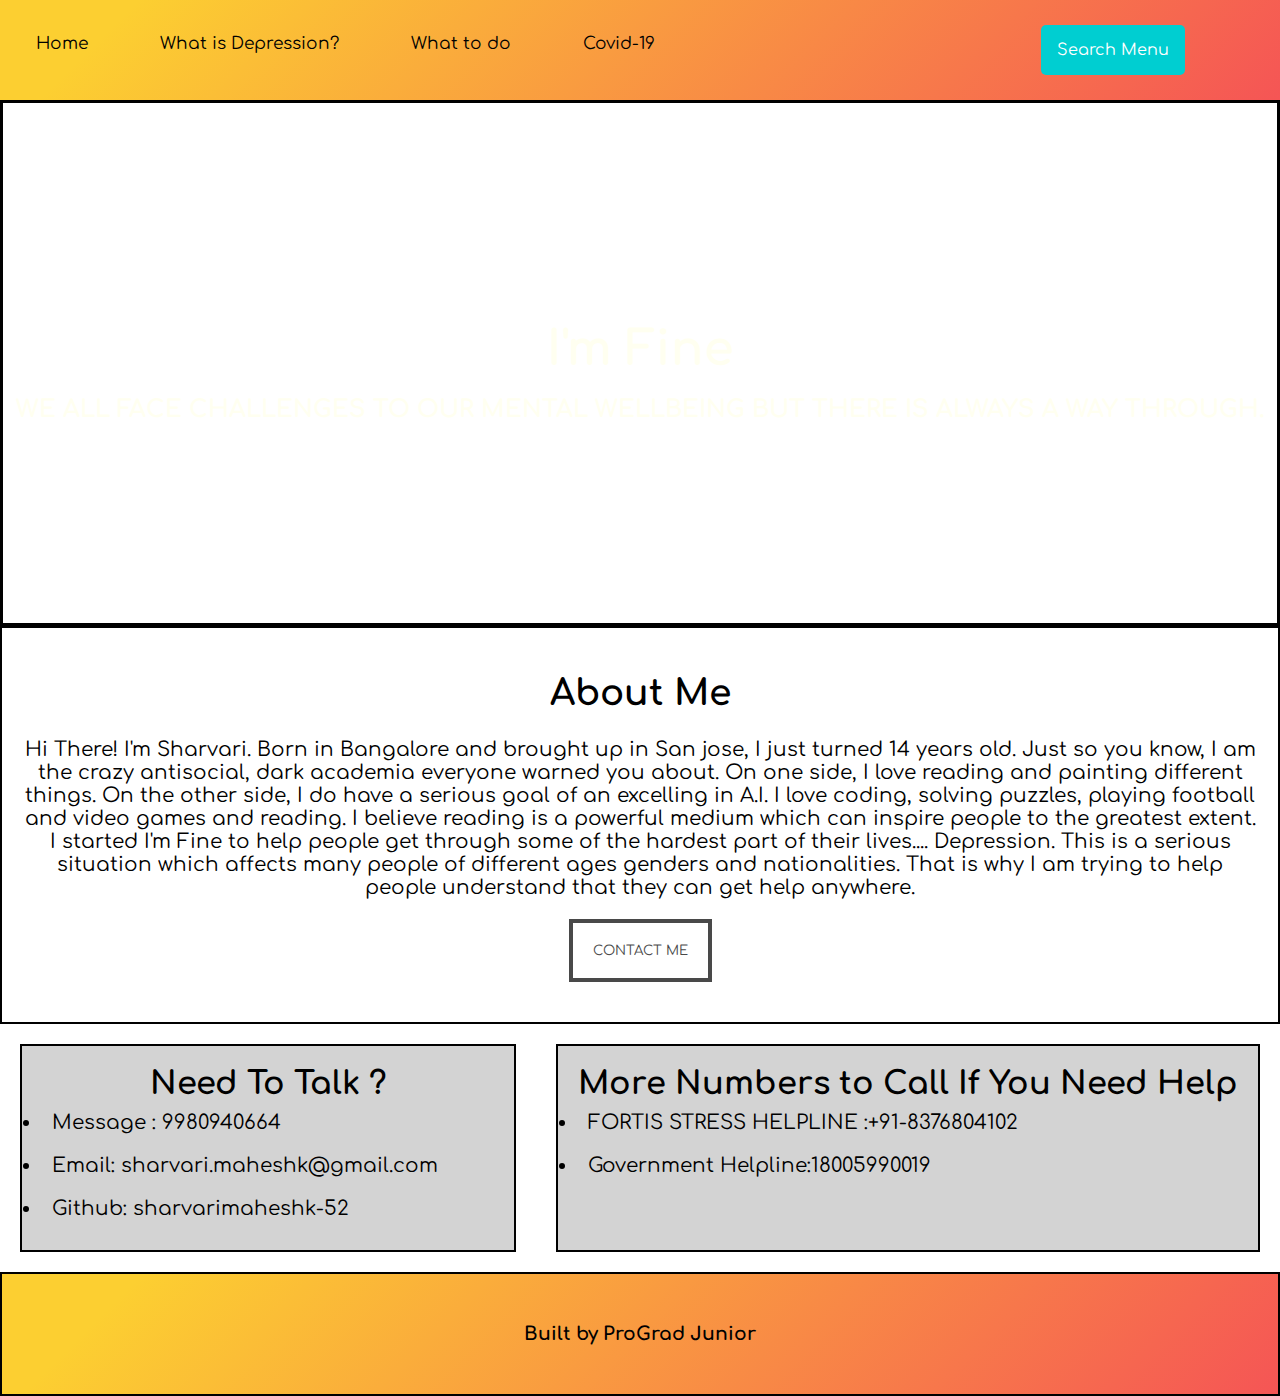
<file: index.html>
<!DOCTYPE html>
<html lang="en">

<head>
    <meta charset="UTF-8">
    <meta name="viewport" content="width=device-width, initial-scale=1.0">
    <title>Home Page</title>
    <link rel="stylesheet" href="style.css">
</head>

<body>
   <!--nav bar--->
<nav>
  <div class="topnav">
    <a href="index.html">Home</a>
      <a href="about.html">What is Depression?</a>
      <a href="page3.html">What to do</a>
      <a href="site4.html">Covid-19</a>
      <div class="dropdown">
        <button onclick="myFunction()" class="dropbtn">Search Menu</button>
        <div id="myDropdown" class="dropdown-content">
          <input type="text" placeholder="Search.." id="myInput" onkeyup="filterFunction()">
          <a href="./index.html">About</a>
          <a href="./index.html">Contact</a>
          <a href="page3.html">What about You ?</a>
          <a href="page3.html">Help</a>
          <a href="index.html">Support</a>
          <a href="site4.html">Covid-19</a>
        </div>
      </div>
  </nav>
  
  <!--header or home section--->
  <header>
    <h1>I'm Fine</h1>
   <h2> WE ALL FACE CHALLENGES TO OUR MENTAL WELLBEING BUT THERE IS ALWAYS A WAY THROUGH.</h2>

  </header>
  
  <!--about me--->
  <div>
    <div class="section">
      <h2>About Me</h2>
      <p id="about-me">Hi There! I'm Sharvari. Born in Bangalore and brought up in San jose, I just turned 14 years old. Just so you know, I am the crazy antisocial, dark academia everyone warned you about. On one side, I love reading and painting different things. On the other side, I do have a serious goal of  an excelling in A.I. I love coding, solving puzzles, playing football and video games and reading.
      
        I believe reading is a powerful medium which can inspire people to the greatest extent. I started I'm Fine to help people get through some of the hardest part of their lives.... Depression. This is a serious situation which affects many people of different ages genders and nationalities. That is why I am trying to help people understand that they can get help anywhere. 
      </p>
      <form action="mailto:sharvari.maheshk@gmail.com">
      <label for="nothing"></label>
      <input type="submit" value="Contact Me" class="contact">
    </form>
    </div>
  
  <!--stories--->
  <div class="Contact">
  <div class="Talk">
    <h1>Need To Talk ?</h1>
    <li>Message : 9980940664</li>
    <li>Email: sharvari.maheshk@gmail.com</li>
    <li>Github: sharvarimaheshk-52</li>
    </div>
    <div class="Help">
<h1>More Numbers to Call If You Need Help</h1>
<li>FORTIS STRESS HELPLINE :+91-8376804102</li>
<li>Government Helpline:18005990019</li>
    </div>
  </div>
  
    <!--footer--->
    <footer>
      <h3>Built by ProGrad Junior</h3>
    </footer>
    <script src="./app.js"></script>
</body>

</html>
</file>
<file: style.css>
@import url('https://fonts.googleapis.com/css2?family=Comfortaa:wght@300&display=swap');

* {
    padding: 0;
    margin: 0;
    font-family: 'Comfortaa', cursive;

}



a {
    text-decoration: none;
    margin: 20px;
    font-size: 16px;

}


header {
    background-image: url(https://images.unsplash.com/photo-1468818438311-4bab781ab9b8?ixid=MXwxMjA3fDB8MHxwaG90by1wYWdlfHx8fGVufDB8fHw%3D&ixlib=rb-1.2.1&auto=format&fit=crop&w=1051&q=80);
    background-repeat: no-repeat;
    background-size: 100% 100%;
    border-style: solid;
}


header>h1 {
    text-align: center;
    font-size: 48px;
    padding-top: 200px;
    margin: 20px;
    color: ivory;
}

header>h2 {
    text-align: center;
    padding-bottom: 200px;
    color: ivory;
}

.topnav {
    background-image: linear-gradient(135deg, #FCCF31 10%, #F55555 100%);
}


.topnav a {
    float: left;
    display: block;
    color: black;
    text-align: center;
    padding: 14px 16px;
    text-decoration: none;
    font-size: 17px;
}

.dropbtn {
    background-color: darkturquoise;
    color: white;
    padding: 16px;
    font-size: 16px;
    border: none;
    cursor: pointer;
    margin: 25px;
    margin-left: 350px;
    border-radius: 5px;
    display: inline-block;
    border: none;
}

.dropbtn:hover,
.dropbtn:focus {
    background-color: deepskyblue;
}

#myInput {
    box-sizing: border-box;
    background-image: url('searchicon.png');
    background-position: 14px 12px;
    background-repeat: no-repeat;
    font-size: 16px;
    padding: 14px 20px 12px 45px;
    border: none;
    border-bottom: 1px solid #ddd;
}

#myInput:focus {
    outline: 3px solid #ddd;
}

.dropdown {
    position: relative;
    display: inline-block;
}

.dropdown-content {
    display: none;
    position: absolute;
    background-color: #f6f6f6;
    min-width: 230px;
    border: 1px solid #ddd;
    z-index: 1;
}

.dropdown-content a {
    color: black;
    padding: 12px 16px;
    text-decoration: none;
    display: block;
}

.dropdown-content a:hover {
    background-color: #f1f1f1
}

.show {
    display: block;
}


.topnav a:hover {
    background-color: white;
    color: black;
}


.topnav a.active {
    background-color: #2196F3;
    color: white;
}


.topnav input[type=text] {
    float: right;
    padding: 6px;
    border: none;
    margin: 30px;
    font-size: 17px;
}


@media screen and (max-width: 600px) {

    .topnav a,
    .topnav input[type=text] {
        display: block;
        text-align: left;
        width: 100%;
        margin: 0;
        padding: 14px;
    }

    .topnav input[type=text] {
        border: 1px solid #ccc;
    }
}

.section {
    text-align: center;
    padding: 20px;
    border: 2px solid black;
}

div>h2 {
    margin: 15px;
    padding: 10px;
    font-size: 36px;
}

div>p {
    font-size: 20px;
}




.Talk {
    padding: 20px;
    margin: 20px;
    text-align: center;
    border: 2px solid black;
    background-color: lightgray;
    flex: 1;
    border: 2px solid black;
}

li {
    font-size: 20px;
    padding: 10px;
    text-align: justify;
}

.Help {
    padding: 20px;
    margin: 20px;
    text-align: center;
    border: 2px solid black;
    background-color: lightgray;
    margin-right: 20px;
}



.Help>h2 {
    font-size: 36px;
    padding: 10px;
}

footer {
    padding: 50px;
    text-align: center;
    background-image: linear-gradient(135deg, #FCCF31 10%, #F55555 100%);
    border: 2px solid black;
}

.contact {
    color: #494949 !important;
    text-transform: uppercase;
    text-decoration: none;
    background: #ffffff;
    padding: 20px;
    margin: 20px;
    border: 4px solid #494949 !important;
    display: inline-block;
    transition: all 0.4s ease 0s;
    align-items: center;
}

.contact:hover {
    color: #ffffff !important;
    background: #f6b93b;
    border-color: #f6b93b !important;
    transition: all 0.4s ease 0s;
}

.Contact {
    display: flex;
}
</file>
